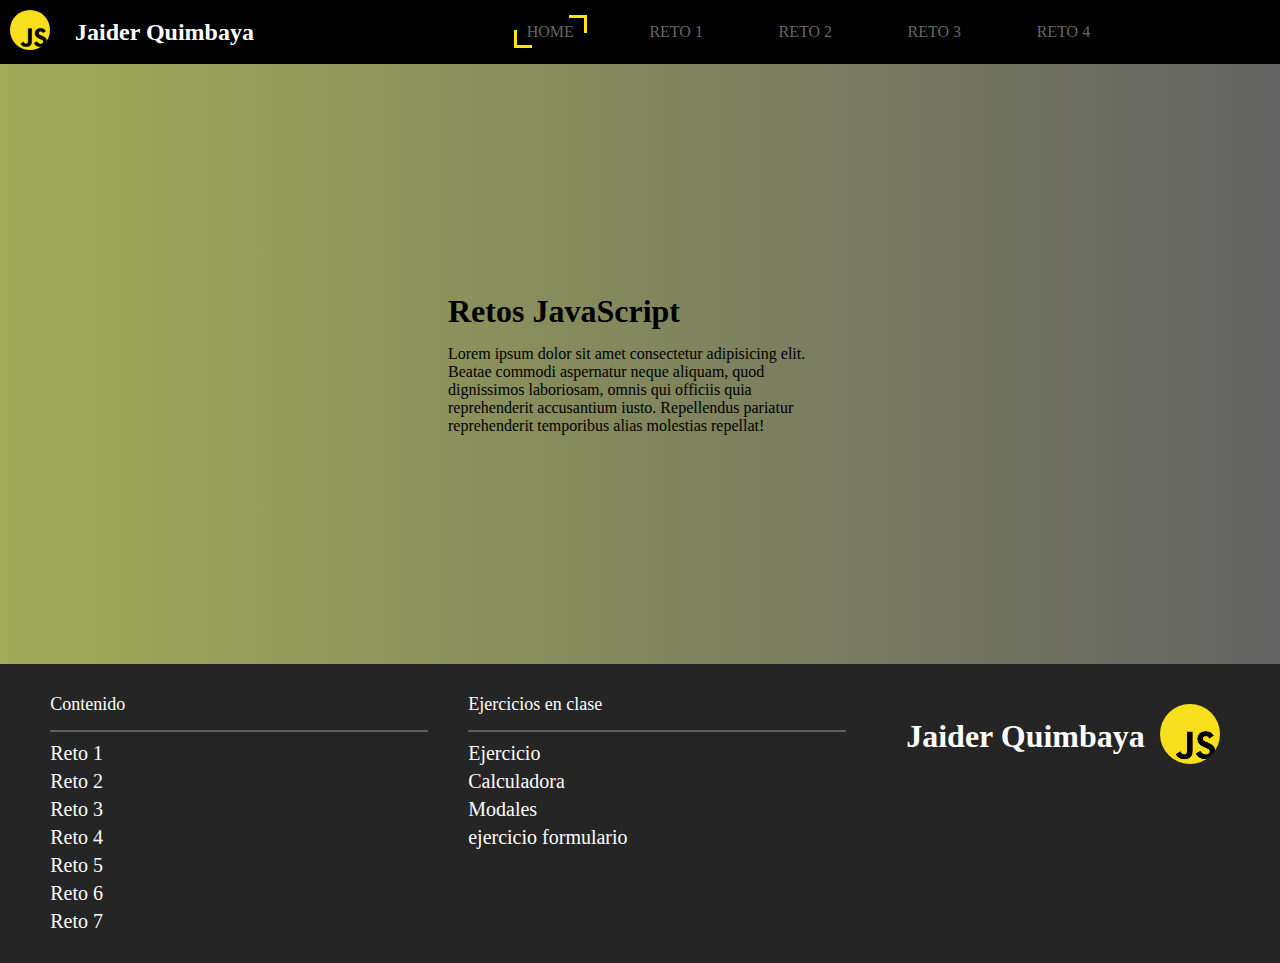
<file: index.html>
<!DOCTYPE html>
<html lang="en">
<head>
    <meta charset="UTF-8">
    <meta http-equiv="X-UA-Compatible" content="IE=edge">
    <meta name="viewport" content="width=device-width, initial-scale=1.0">
    <link rel="stylesheet" href="assets/css/style.css">
    <link rel="Icon" href="assets/img/lojoJ.png">
    <title>JavaScript</title>
</head>
<body>
    <header>
        <div class="logo-title">
            <div class="logo">
                <img src="assets/img/lojoJ.png" alt="LogoJ">
            </div>

            <div class="title">
                <h2>
                    Jaider Quimbaya
                </h2>
            </div>
        </div>

        <nav class="nav_container">
            <ul class="ul__nav">
                <li class="home ">
                    <a href="#">Home</a>
                </li>

                <li>
                    <a href="views/retos/RetoOne.html">Reto 1</a>
                </li>

                <li>
                    <a href="views/retos/RetoTwo.html">Reto 2</a>
                </li>

                <li>
                    <a href="views/retos/RetoThree.html">Reto 3</a>
                </li>
                <li>
                    <a href="views/retos/RetoFour.html">Reto 4</a>
                </li>
            </ul>
        </nav>
    </header>

    <main>
        <div class="infor">

            <div class="title">
                <h1>
                    Retos JavaScript
                </h1>
            </div>
    
            <div class="info">
                <p>
                    Lorem ipsum dolor sit amet consectetur adipisicing elit. Beatae 
                    commodi aspernatur neque aliquam, quod dignissimos laboriosam, omnis qui 
                    officiis quia reprehenderit accusantium iusto. Repellendus pariatur reprehenderit 
                    temporibus alias molestias repellat!
                </p>
            </div>

        </div>
    </main>

    <footer class="text-center well">
        <div class="text-1">
            <div class="comu">
                <p>
                    Contenido
                </p>
            </div>
            
            <div class="linea"></div>

            <ul>
                <li>
                    <a href="views/retos/RetoOne.html">Reto 1</a>
                </li>

                <li>
                    <a href="views/retos/RetoTwo.html">Reto 2</a>
                </li>

                <li>
                    <a href="views/retos/RetoThree.html">Reto 3</a>
                </li>
                <li>
                    <a href="views/retos/RetoFour.html">Reto 4</a>
                </li>
                <li>
                    <a href="views/retos/RetoFive.html">Reto 5</a>
                </li>

                <li>
                    <a href="views/retos/RetoSex.html">Reto 6</a>
                </li>

                <li>
                    <a href="views/retos/Retosiete.html">Reto 7</a>
                </li>
            </ul>
                
                
        </div>

        <div class="text-1">
            <div class="comu">
                <p>Ejercicios en clase</p>
            </div>
            
            <div class="linea"></div>

            <ul>
                <li>
                    <a href="views/Ejercicio1.html">Ejercicio</a>
                </li>

                <li>
                    <a href="views/Calculadora.html">Calculadora</a>
                </li>
                <li>
                    <a href="views/modales.html">Modales</a>
                </li>

                <li>
                    <a href="views/ejercicioForm.html">ejercicio formulario</a>
                </li>
            </ul>
                
                
        </div>
            
        <div class="text-2">
            <div class="logo-title">
                <div class="nombre">
                    <a href="">
                        <h1>Jaider Quimbaya</h1>
                    </a>
                </div>      
                <div class="imagen">
                    <a href="#">
                        <img src="assets/img/lojoJ.png" alt="imagen-empre">
                    </a>
                </div>
            </div>
        </div>
    </footer>  
</body>
</html>
</file>
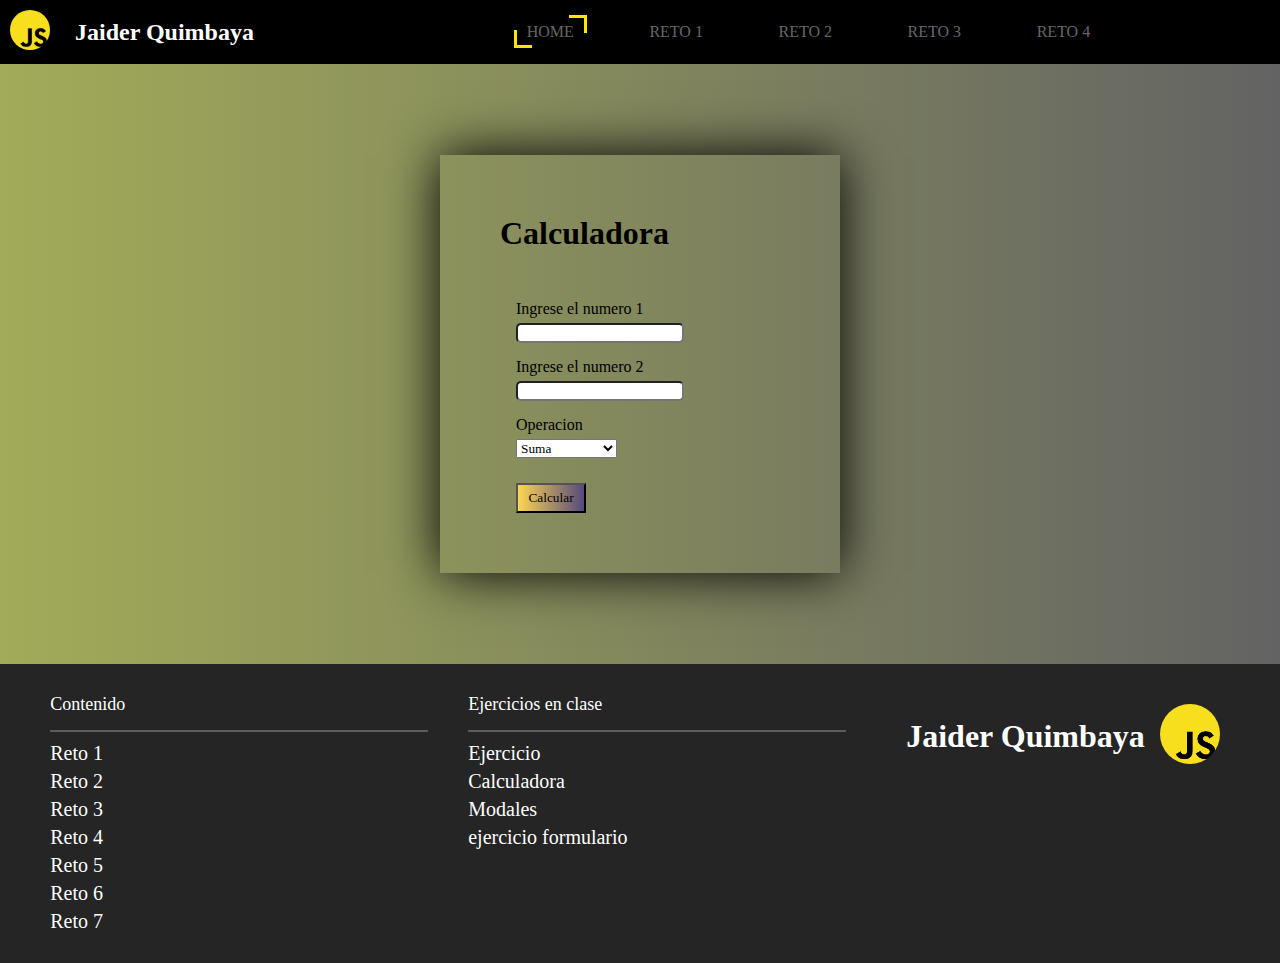
<file: views/Calculadora.html>
<!DOCTYPE html>
<html lang="en">
<head>
    <meta charset="UTF-8">
    <meta http-equiv="X-UA-Compatible" content="IE=edge">
    <meta name="viewport" content="width=device-width, initial-scale=1.0">
    <link rel="stylesheet" href="../assets/css/style.css">
    <link rel="Icon" href="../assets/img/lojoJ.png">
    <title>Calculadora</title>
</head>
<body>
    <header>
        <div class="logo-title">
            <div class="logo">
                <img src="../assets/img/lojoJ.png" alt="LogoJ">
            </div>

            <div class="title">
                <h2>
                    Jaider Quimbaya
                </h2>
            </div>
        </div>

        <nav class="nav_container">
            <ul class="ul__nav">
                <li class="home ">
                    <a href="../index.html">Home</a>
                </li>

                <li>
                    <a href="retos/RetoOne.html">Reto 1</a>
                </li>

                <li>
                    <a href="retos/RetoTwo.html">Reto 2</a>
                </li>

                <li>
                    <a href="retos/RetoThree.html">Reto 3</a>
                </li>
                <li>
                    <a href="retos/RetoFour.html">Reto 4</a>
                </li>
            </ul>
        </nav>
    </header>

    <main>
        <section id="calculadora">
            <div class="calculer">
              <div class="titulo">
                <h1>
                  Calculadora
                </h1>
              </div>
              <form>
                <div class="seleccion1">
                  <label for="num1"> Ingrese el numero 1</label>
                  <input type="text" id="num1" name="num1">
                </div>
        
                <div class="seleccion1">
                  <label for="num2">Ingrese el numero 2 </label>
                  <input type="text" id="num2" name="num2">
                </div>
        
                <div class="seleccion1">
                  <label for="op">Operacion</label>
                  <div class="opciones">
                    <select name="op" id="op">
                      <option value="1">Suma</option>
                      <option value="2">Resta</option>
                      <option value="3">Multiplicacion</option>
                      <option value="4">Division</option>
                    </select>
                  </div>
                  
                </div>

                <button id="btnCalcular" onclick="calcular(event)">Calcular</button>

              </form>

              <div class="resultado">
                
              </div>
            </div>
          </section>
    </main>

    <footer class="text-center well">
        <div class="text-1">
            <div class="comu">
                <p>
                    Contenido
                </p>
            </div>
            
            <div class="linea"></div>

            <ul>
                <li>
                    <a href="retos/RetoOne.html">Reto 1</a>
                </li>

                <li>
                    <a href="retos/RetoTwo.html">Reto 2</a>
                </li>

                <li>
                    <a href="retos/RetoThree.html">Reto 3</a>
                </li>
                <li>
                    <a href="retos/RetoFour.html">Reto 4</a>
                </li>
                <li>
                    <a href="retos/RetoFive.html">Reto 5</a>
                </li>

                <li>
                    <a href="retos/RetoSex.html">Reto 6</a>
                </li>

                <li>
                    <a href="retos/Retosiete.html">Reto 7</a>
                </li>
            </ul>
                
                
        </div>

        <div class="text-1">
            <div class="comu">
                <p>Ejercicios en clase</p>
            </div>
            
            <div class="linea"></div>

            <ul>
                <li>
                    <a href="Ejercicio1.html">Ejercicio</a>
                </li>

                <li>
                    <a href="Calculadora.html">Calculadora</a>
                </li>
                <li>
                    <a href="modales.html">Modales</a>
                </li>

                <li>
                    <a href="ejercicioForm.html">ejercicio formulario</a>
                </li>
            </ul>
                
            
        </div>
            
        <div class="text-2">
            <div class="logo-title">
                <div class="nombre">
                    <a href="">
                        <h1>Jaider Quimbaya</h1>
                    </a>
                </div>      
                <div class="imagen">
                    <a href="#">
                        <img src="../assets/img/lojoJ.png" alt="imagen-empre">
                    </a>
                </div>
            </div>
        </div>
    </footer>  

    <script type="text/JavaScript" src="../assets/js/Calculadora1.js"></script>

</body>
</html>
</file>
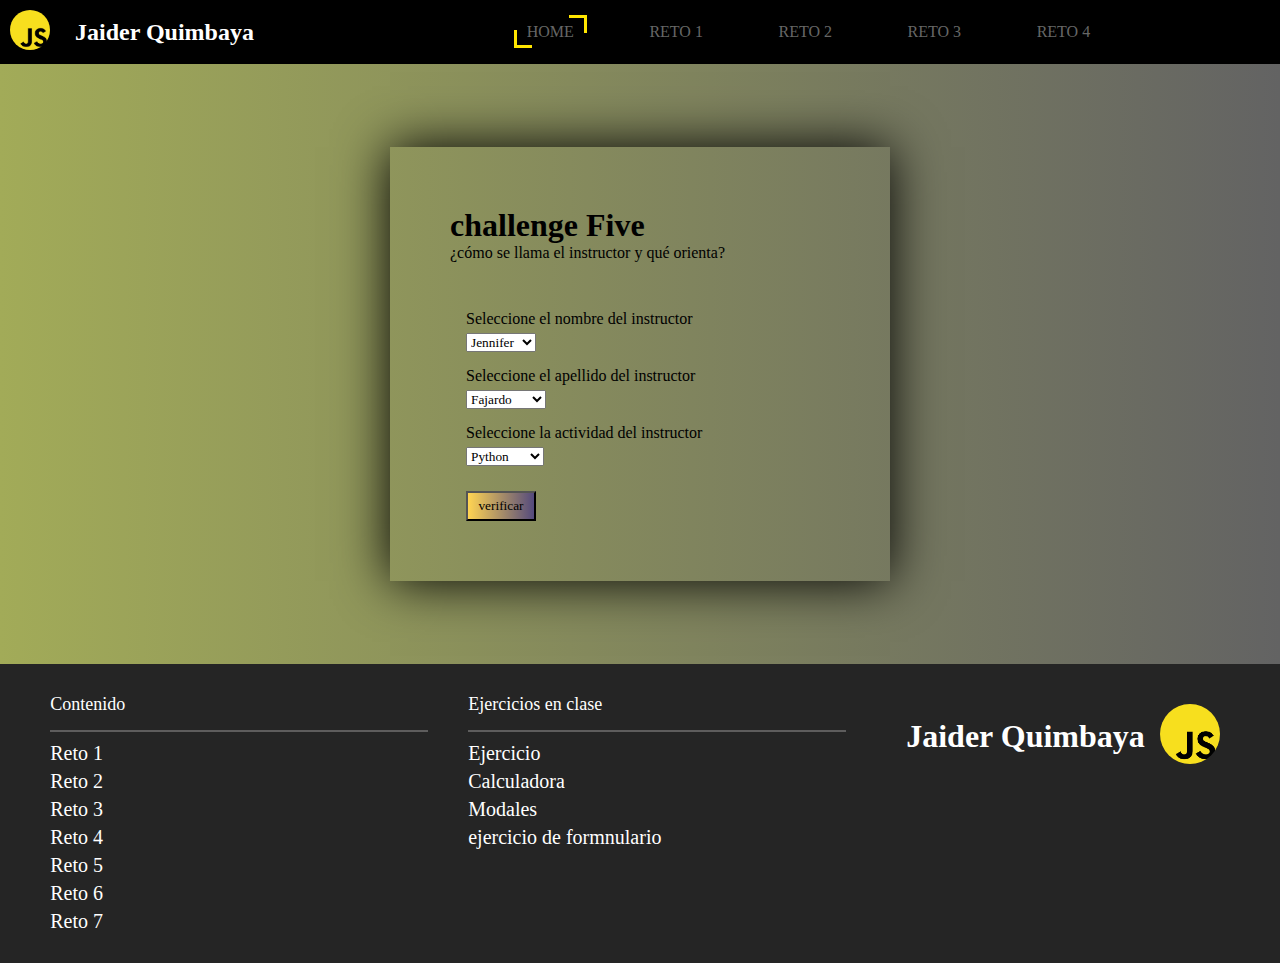
<file: views/retos/RetoFive.html>
<!DOCTYPE html>
<html lang="en">
<head>
    <meta charset="UTF-8">
    <meta http-equiv="X-UA-Compatible" content="IE=edge">
    <meta name="viewport" content="width=device-width, initial-scale=1.0">
    <link rel="stylesheet" href="../../assets/css/styleName.css">
    <link rel="Icon" href="../../assets/img/lojoJ.png">
    <title>Reto Cuatro</title>
</head>
<body>
    <header>
        <div class="logo-title">
            <div class="logo">
                <img src="../../assets/img/lojoJ.png" alt="LogoJ">
            </div>

            <div class="title">
                <h2>
                    Jaider Quimbaya
                </h2>
            </div>
        </div>

        <nav class="nav_container">
            <ul class="ul__nav">
                <li class="home ">
                    <a href="../../index.html">Home</a>
                </li>

                <li>
                    <a href="RetoOne.html">Reto 1</a>
                </li>

                <li>
                    <a href="RetoTwo.html">Reto 2</a>
                </li>

                <li>
                    <a href="RetoThree.html">Reto 3</a>
                </li>
                <li>
                    <a href="RetoFour.html">Reto 4</a>
                </li>
            </ul>
        </nav>
    </header>

    <main>
        <section id="calculadora">
            <div class="calculer">
              <div class="titulo">
                <h1>
                    challenge Five
                </h1>
              </div>
              <label for="name">¿cómo se llama el instructor y qué orienta?</label>
                <form>
                    
                    <div class="seleccion1">
                        <label for="name">Seleccione el nombre del instructor</label>
                        <div class="opciones">
                          <select name="name" id="name">
                            <option value="1">Jennifer</option>
                            <option value="2">Tatiana</option>
                            <option value="3">Jonathan</option>
                            <option value="4">Uldarico</option>
                          </select>
                        </div>
                    </div>

                    <div class="seleccion1">
                        <label for="lastname">Seleccione el apellido del instructor</label>
                        <div class="opciones">
                          <select name="lastname" id="lastname">
                            <option value="1">Fajardo</option>
                            <option value="2">Espitia</option>
                            <option value="3">Hernandez</option>
                            <option value="4">Cabrera</option>
                          </select>
                        </div>
                    </div>

                    <div class="seleccion1">
                        <label for="acti">Seleccione la actividad del instructor</label>
                        <div class="opciones">
                          <select name="acti" id="acti">
                            <option value="1">Python</option>
                            <option value="2">SQL</option>
                            <option value="3">Java</option>
                            <option value="4">JavaScript</option>
                          </select>
                        </div>
                    </div>
            
                    <button id="btnVerificar" onclick="verificar(event)">verificar</button>

                </form>

              <div class="resultado">
                <h3 id="mensaje">

                </h3>
              </div>
            </div>
        </section>
    </main>

    <footer class="text-center well">
        <div class="text-1">
            <div class="comu">
                <p>
                    Contenido
                </p>
            </div>
            
            <div class="linea"></div>

            <ul>
                <li>
                    <a href="RetoOne.html">Reto 1</a>
                </li>

                <li>
                    <a href="RetoTwo.html">Reto 2</a>
                </li>

                <li>
                    <a href="RetoThree.html">Reto 3</a>
                </li>

                <li>
                    <a href="RetoFour.html">Reto 4</a>
                </li>

                <li>
                    <a href="RetoFive.html">Reto 5</a>
                </li>

                <li>
                    <a href="RetoSex.html">Reto 6</a>
                </li>

                <li>
                    <a href="Retosiete.html">Reto 7</a>
                </li>
            </ul>
                
                
        </div>

        <div class="text-1">
            <div class="comu">
                <p>Ejercicios en clase</p>
            </div>
            
            <div class="linea"></div>

            <ul>
                <li>
                    <a href="../Ejercicio1.html">Ejercicio</a>
                </li>

                <li>
                    <a href="../Calculadora.html">Calculadora</a>
                </li>

                <li>
                    <a href="../modales.html">Modales</a>
                </li>

                <li>
                    <a href="../ejercicioForm.html">ejercicio de formnulario</a>
                </li>
            </ul>
                
                
        </div>
            
        <div class="text-2">
            <div class="logo-title">
                <div class="nombre">
                    <a href="">
                        <h1>Jaider Quimbaya</h1>
                    </a>
                </div>      
                <div class="imagen">
                    <a href="#">
                        <img src="../../assets/img/lojoJ.png" alt="imagen-empre">
                    </a>
                </div>
            </div>
        </div>
    </footer>

    <script type="Text/JavaScript" src="../../assets/js/Name.js"></script>
</body>
</html>
</file>
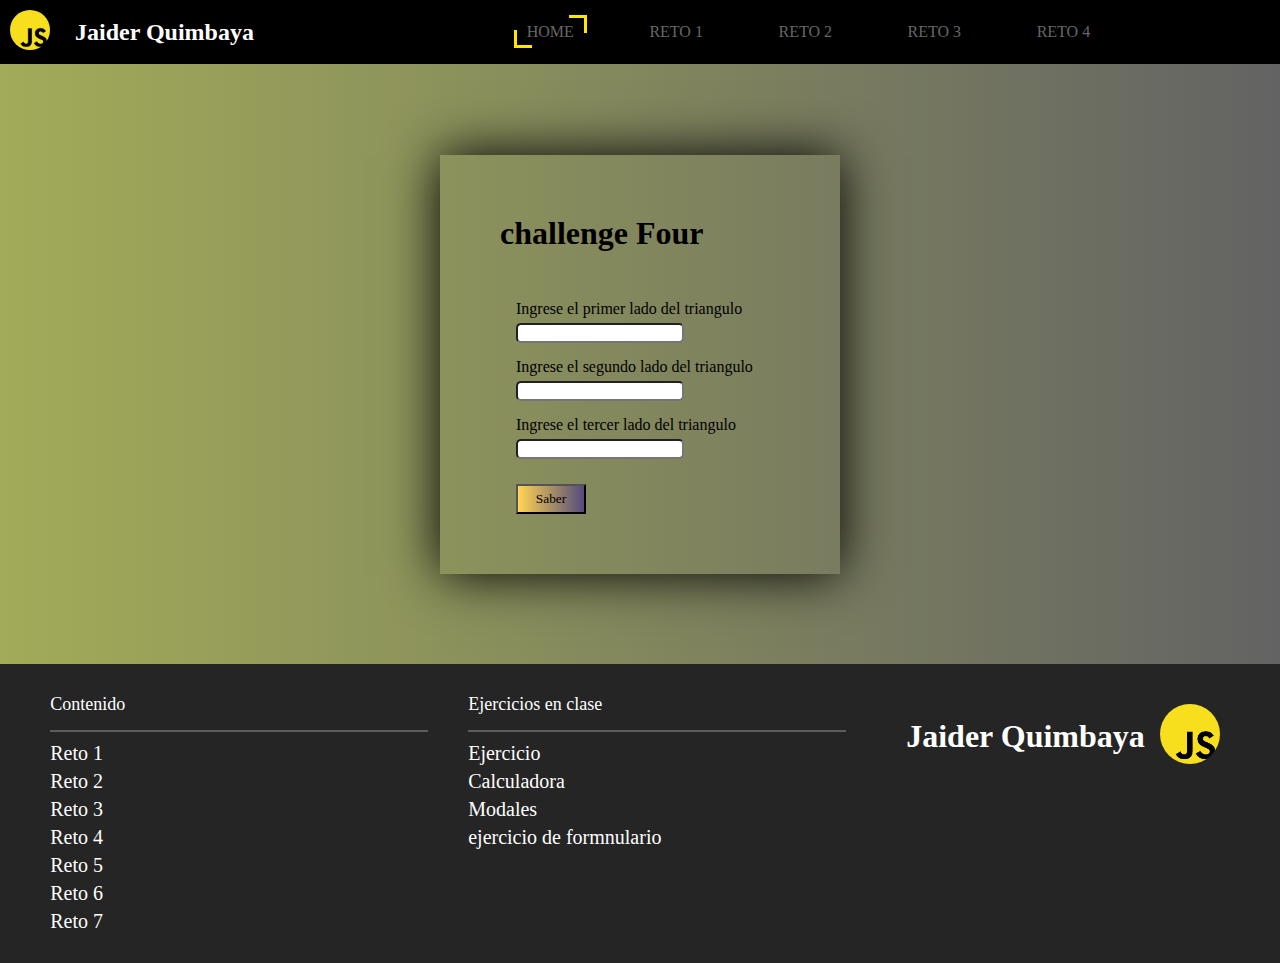
<file: views/retos/RetoFour.html>
<!DOCTYPE html>
<html lang="en">
<head>
    <meta charset="UTF-8">
    <meta http-equiv="X-UA-Compatible" content="IE=edge">
    <meta name="viewport" content="width=device-width, initial-scale=1.0">
    <link rel="stylesheet" href="../../assets/css/styleTri.css">
    <link rel="Icon" href="../../assets/img/lojoJ.png">
    <title>Reto Cuatro</title>
</head>
<body>
    <header>
        <div class="logo-title">
            <div class="logo">
                <img src="../../assets/img/lojoJ.png" alt="LogoJ">
            </div>

            <div class="title">
                <h2>
                    Jaider Quimbaya
                </h2>
            </div>
        </div>

        <nav class="nav_container">
            <ul class="ul__nav">
                <li class="home ">
                    <a href="../../index.html">Home</a>
                </li>

                <li>
                    <a href="RetoOne.html">Reto 1</a>
                </li>

                <li>
                    <a href="RetoTwo.html">Reto 2</a>
                </li>

                <li>
                    <a href="RetoThree.html">Reto 3</a>
                </li>
                <li>
                    <a href="RetoFour.html">Reto 4</a>
                </li>
            </ul>
        </nav>
    </header>

    <main>
        <section id="calculadora">
            <div class="calculer">
              <div class="titulo">
                <h1>
                    challenge Four
                </h1>
              </div>
                <form>
                    <div class="seleccion1">
                    <label for="lado1">Ingrese el primer lado del triangulo</label>
                    <input type="text" id="lado1" name="lado1">
                    </div>

                    <div class="seleccion1">
                        <label for="lado2">Ingrese el segundo lado del triangulo </label>
                        <input type="text" id="lado2" name="lado2">
                    </div>

                    <div class="seleccion1">
                        <label for=lado3">Ingrese el tercer lado del triangulo</label>
                        <input type="text" id="lado3" name="lado3">
                    </div>
            

                    <button id="btnSaber" onclick="saber(event)">Saber</button>

                </form>

              <div class="resultado">
                
              </div>
            </div>
        </section>
    </main>

    <footer class="text-center well">
        <div class="text-1">
            <div class="comu">
                <p>
                    Contenido
                </p>
            </div>
            
            <div class="linea"></div>

            <ul>
                <li>
                    <a href="RetoOne.html">Reto 1</a>
                </li>

                <li>
                    <a href="RetoTwo.html">Reto 2</a>
                </li>

                <li>
                    <a href="RetoThree.html">Reto 3</a>
                </li>

                <li>
                    <a href="RetoFour.html">Reto 4</a>
                </li>

                <li>
                    <a href="RetoFive.html">Reto 5</a>
                </li>

                <li>
                    <a href="RetoSex.html">Reto 6</a>
                </li>

                <li>
                    <a href="Retosiete.html">Reto 7</a>
                </li>
            </ul>
                
                
        </div>

        <div class="text-1">
            <div class="comu">
                <p>Ejercicios en clase</p>
            </div>
            
            <div class="linea"></div>

            <ul>
                <li>
                    <a href="../Ejercicio1.html">Ejercicio</a>
                </li>

                <li>
                    <a href="../Calculadora.html">Calculadora</a>
                </li>

                <li>
                    <a href="../modales.html">Modales</a>
                </li>

                <li>
                    <a href="../ejercicioForm.html">ejercicio de formnulario</a>
                </li>
            </ul>
                
                
        </div>
            
        <div class="text-2">
            <div class="logo-title">
                <div class="nombre">
                    <a href="">
                        <h1>Jaider Quimbaya</h1>
                    </a>
                </div>      
                <div class="imagen">
                    <a href="#">
                        <img src="../../assets/img/lojoJ.png" alt="imagen-empre">
                    </a>
                </div>
            </div>
        </div>
    </footer>

    <script type="Text/JavaScript" src="../../assets/js/Triangulo.js"></script>
</body>
</html>
</file>
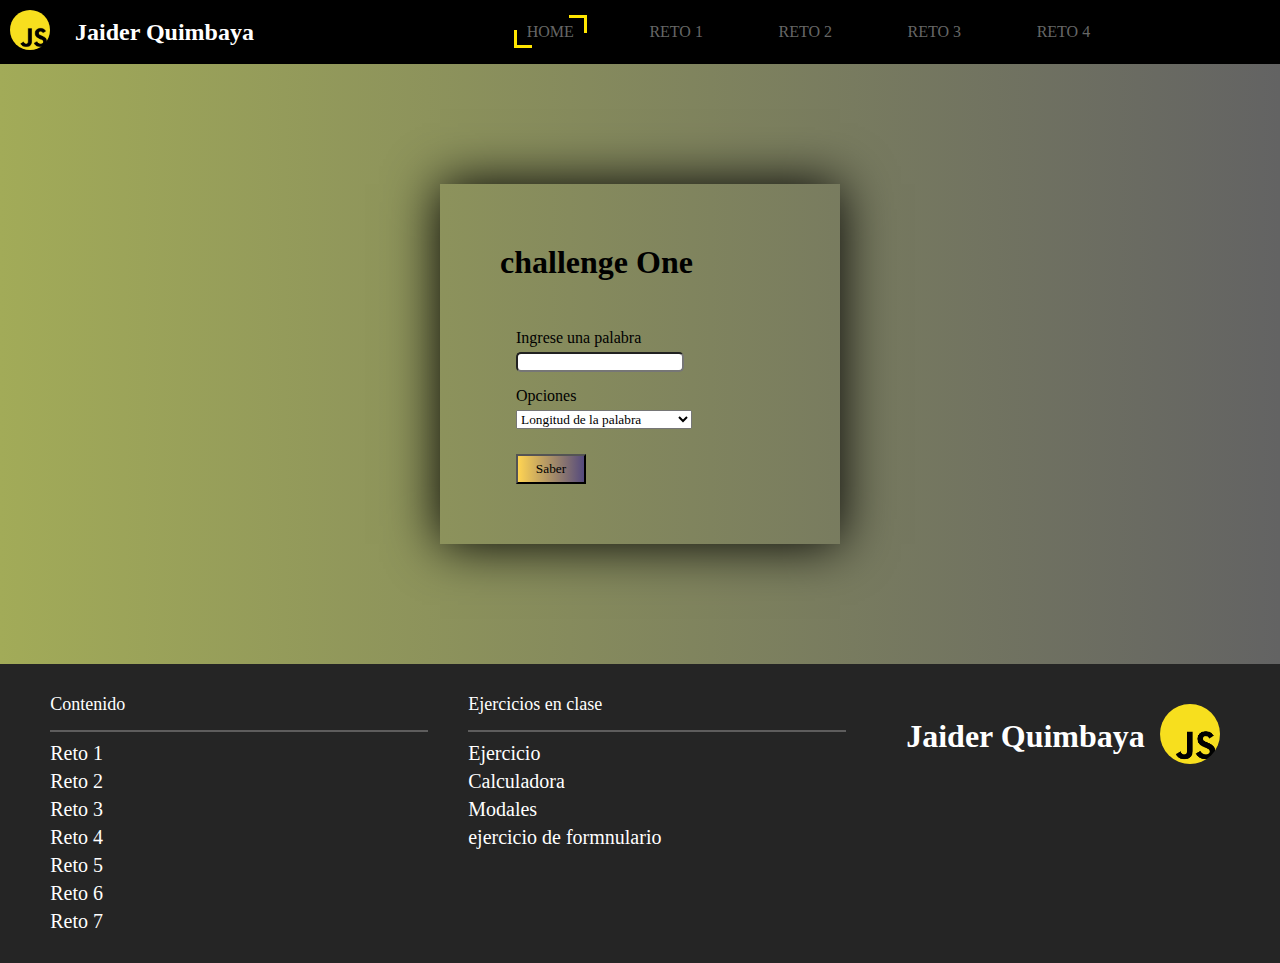
<file: views/retos/RetoOne.html>
<!DOCTYPE html>
<html lang="en">
<head>
    <meta charset="UTF-8">
    <meta http-equiv="X-UA-Compatible" content="IE=edge">
    <meta name="viewport" content="width=device-width, initial-scale=1.0">
    <link rel="stylesheet" href="../../assets/css/style.css">
    <link rel="Icon" href="../../assets/img/lojoJ.png">
    <title>Reto One</title>
</head>
<body>
    <header>
        <div class="logo-title">
            <div class="logo">
                <img src="../../assets/img/lojoJ.png" alt="LogoJ">
            </div>

            <div class="title">
                <h2>
                    Jaider Quimbaya
                </h2>
            </div>
        </div>

        <nav class="nav_container">
            <ul class="ul__nav">
                <li class="home ">
                    <a href="../../index.html">Home</a>
                </li>

                <li>
                    <a href="RetoOne.html">Reto 1</a>
                </li>

                <li>
                    <a href="RetoTwo.html">Reto 2</a>
                </li>

                <li>
                    <a href="RetoThree.html">Reto 3</a>
                </li>
                <li>
                    <a href="RetoFour.html">Reto 4</a>
                </li>
            </ul>
        </nav>
    </header>

    <main>
        <section id="calculadora">
            <div class="calculer">
              <div class="titulo">
                <h1>
                    challenge  One 
                </h1>
              </div>
              
              <form>
                <div class="seleccion1">
                  <label for="num1">Ingrese una palabra</label>
                  <input type="text" id="pala1" name="pala1">
                </div>
        
                <div class="seleccion1">
                  <label for="op">Opciones</label>
                  <div class="opciones">
                    <select name="op" id="op">
                      <option value="1">Longitud de la palabra</option>
                      <option value="2">Convertir en Mayuscula</option>
                      <option value="3">Convertir en Minuscula</option>
                      <option value="4">Primer caracter de la palabra</option>
                    </select>
                  </div>
                </div>

                <button id="btnSaber" onclick="saber(event)">Saber</button>

              </form>

              <div class="resultado">
                
              </div>
            </div>
          </section>
    </main>

    <footer class="text-center well">
        <div class="text-1">
            <div class="comu">
                <p>
                    Contenido
                </p>
            </div>
            
            <div class="linea"></div>

            <ul>
                <li>
                    <a href="RetoOne.html">Reto 1</a>
                </li>

                <li>
                    <a href="RetoTwo.html">Reto 2</a>
                </li>

                <li>
                    <a href="RetoThree.html">Reto 3</a>
                </li>
                <li>
                    <a href="RetoFour.html">Reto 4</a>
                </li>
                <li>
                    <a href="RetoFive.html">Reto 5</a>
                </li>
                <li>
                    <a href="RetoSex.html">Reto 6</a>
                </li>

                <li>
                    <a href="Retosiete.html">Reto 7</a>
                </li>
            </ul>
                
                
        </div>

        <div class="text-1">
            <div class="comu">
                <p>Ejercicios en clase</p>
            </div>
            
            <div class="linea"></div>

            <ul>
                <li>
                    <a href="../Ejercicio1.html">Ejercicio</a>
                </li>

                <li>
                    <a href="../Calculadora.html">Calculadora</a>
                </li>
                <li>
                    <a href="../modales.html">Modales</a>
                </li>

                <li>
                    <a href="../ejercicioForm.html">ejercicio de formnulario</a>
                </li>
            </ul>
                
                
        </div>
            
        <div class="text-2">
            <div class="logo-title">
                <div class="nombre">
                    <a href="">
                        <h1>Jaider Quimbaya</h1>
                    </a>
                </div>      
                <div class="imagen">
                    <a href="#">
                        <img src="../../assets/img/lojoJ.png" alt="imagen-empre">
                    </a>
                </div>
            </div>
        </div>
    </footer> 

    <script type="text/JavaScript" src="../../assets/js/Palabras.js"></script>

</body>
</html>
</file>
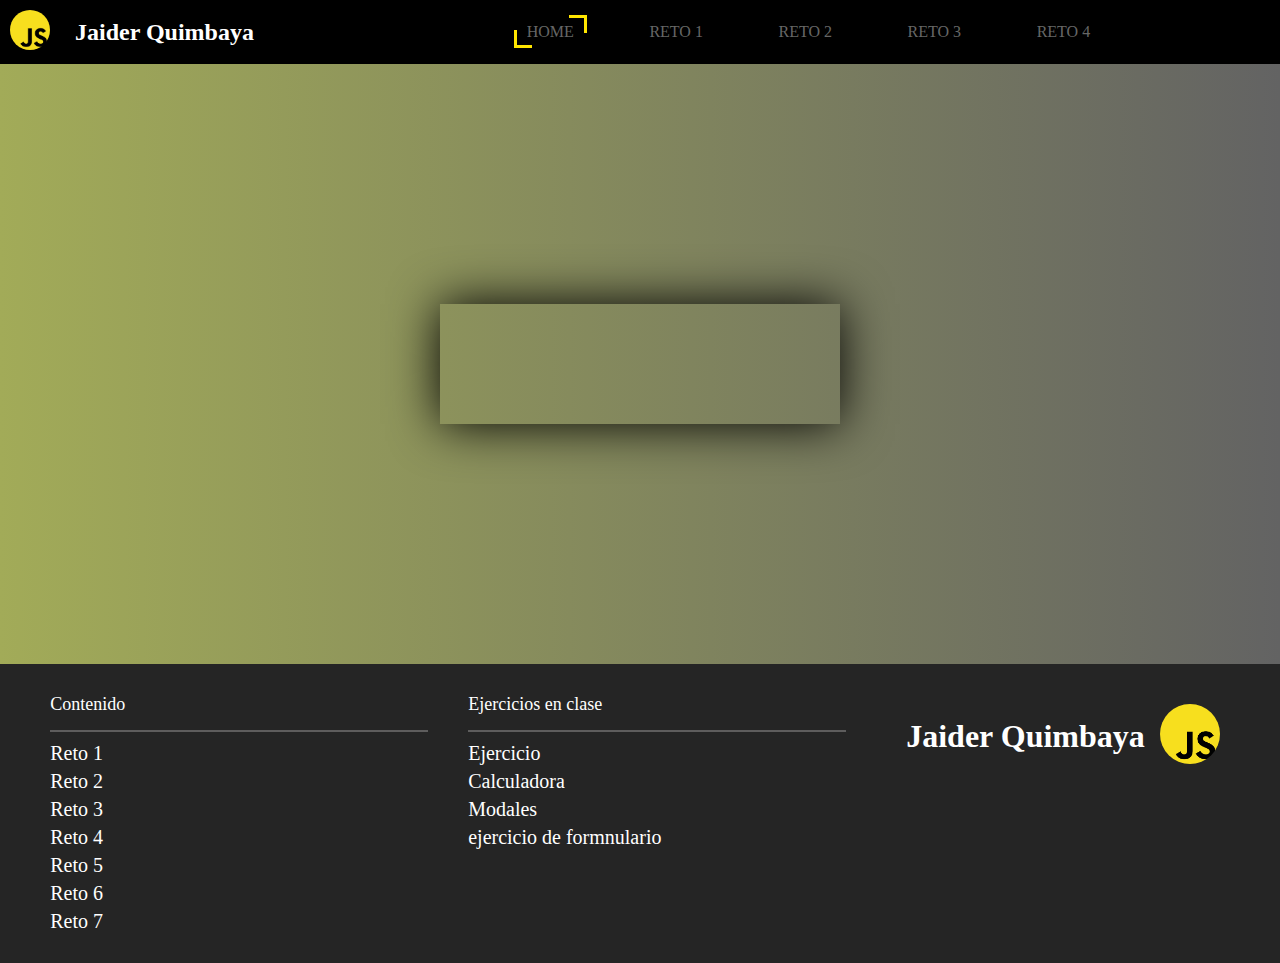
<file: views/retos/Retosiete.html>
<!DOCTYPE html>
<html lang="en">
<head>
    <meta charset="UTF-8">
    <meta http-equiv="X-UA-Compatible" content="IE=edge">
    <meta name="viewport" content="width=device-width, initial-scale=1.0">
    <link rel="stylesheet" href="../../assets/css/style.css">
    <link rel="Icon" href="../../assets/img/lojoJ.png">
    <title>Reto siete</title>
</head>
<body>
    <header>
        <div class="logo-title">
            <div class="logo">
                <img src="../../assets/img/lojoJ.png" alt="LogoJ">
            </div>

            <div class="title">
                <h2>
                    Jaider Quimbaya
                </h2>
            </div>
        </div>

        <nav class="nav_container">
            <ul class="ul__nav">
                <li class="home ">
                    <a href="../../index.html">Home</a>
                </li>

                <li>
                    <a href="RetoOne.html">Reto 1</a>
                </li>

                <li>
                    <a href="RetoTwo.html">Reto 2</a>
                </li>

                <li>
                    <a href="RetoThree.html">Reto 3</a>
                </li>
                <li>
                    <a href="RetoFour.html">Reto 4</a>
                </li>
            </ul>
        </nav>
    </header>

    <main>
        <section id="calculadora">
            <div class="calculer">
              
            </div>
          </section>
    </main>

    <footer class="text-center well">
        <div class="text-1">
            <div class="comu">
                <p>
                    Contenido
                </p>
            </div>
            
            <div class="linea"></div>

            <ul>
                <li>
                    <a href="RetoOne.html">Reto 1</a>
                </li>

                <li>
                    <a href="RetoTwo.html">Reto 2</a>
                </li>

                <li>
                    <a href="RetoThree.html">Reto 3</a>
                </li>
                <li>
                    <a href="RetoFour.html">Reto 4</a>
                </li>

                <li>
                    <a href="RetoFive.html">Reto 5</a>
                </li>

                <li>
                    <a href="RetoSex.html">Reto 6</a>
                </li>

                <li>
                    <a href="Retosiete.html">Reto 7</a>
                </li>
            </ul>
                
                
        </div>

        <div class="text-1">
            <div class="comu">
                <p>Ejercicios en clase</p>
            </div>
            
            <div class="linea"></div>

            <ul>
                <li>
                    <a href="../Ejercicio1.html">Ejercicio</a>
                </li>

                <li>
                    <a href="../Calculadora.html">Calculadora</a>
                </li>
                <li>
                    <a href="../modales.html">Modales</a>
                </li>
                
                <li>
                    <a href="../ejercicioForm.html">ejercicio de formnulario</a>
                </li>
            </ul>
            
        </div>
            
        <div class="text-2">
            <div class="logo-title">
                <div class="nombre">
                    <a href="">
                        <h1>Jaider Quimbaya</h1>
                    </a>
                </div>      
                <div class="imagen">
                    <a href="#">
                        <img src="../../assets/img/lojoJ.png" alt="imagen-empre">
                    </a>
                </div>
            </div>
        </div>
    </footer>

    <script type="text/JavaScript" src="../../assets/js/Temperatura.js"></script>

</body>
</html>
</file>
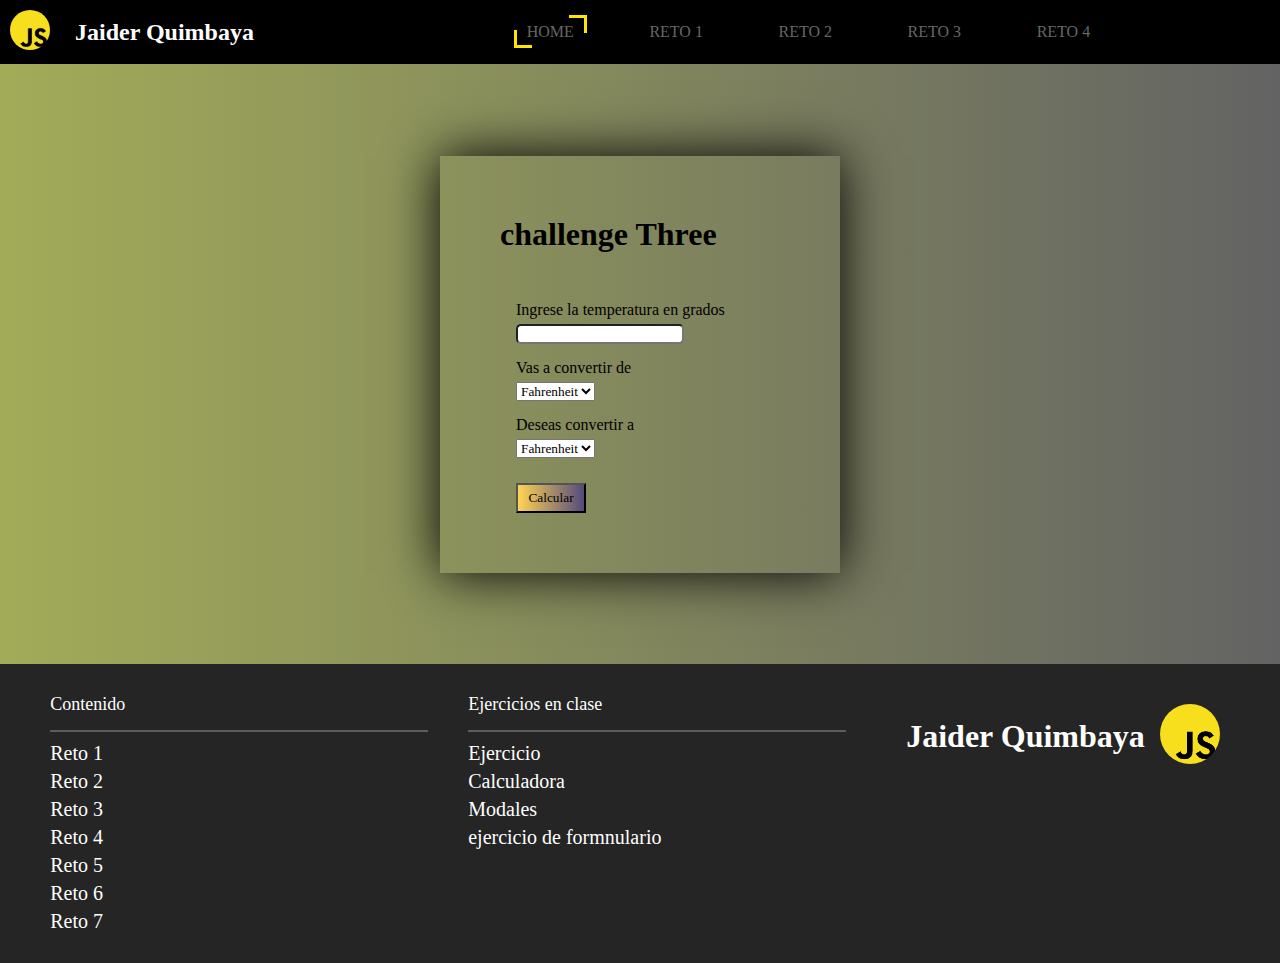
<file: views/retos/RetoThree.html>
<!DOCTYPE html>
<html lang="en">
<head>
    <meta charset="UTF-8">
    <meta http-equiv="X-UA-Compatible" content="IE=edge">
    <meta name="viewport" content="width=device-width, initial-scale=1.0">
    <link rel="stylesheet" href="../../assets/css/style.css">
    <link rel="Icon" href="../../assets/img/lojoJ.png">
    <title>Reto Tres</title>
</head>
<body>
    <header>
        <div class="logo-title">
            <div class="logo">
                <img src="../../assets/img/lojoJ.png" alt="LogoJ">
            </div>

            <div class="title">
                <h2>
                    Jaider Quimbaya
                </h2>
            </div>
        </div>

        <nav class="nav_container">
            <ul class="ul__nav">
                <li class="home ">
                    <a href="../../index.html">Home</a>
                </li>

                <li>
                    <a href="RetoOne.html">Reto 1</a>
                </li>

                <li>
                    <a href="RetoTwo.html">Reto 2</a>
                </li>

                <li>
                    <a href="RetoThree.html">Reto 3</a>
                </li>
                <li>
                    <a href="RetoFour.html">Reto 4</a>
                </li>
            </ul>
        </nav>
    </header>

    <main>
        <section id="calculadora">
            <div class="calculer">
              <div class="titulo">
                <h1>
                    challenge  Three
                </h1>
              </div>
              <form>
                <div class="seleccion1">
                  <label for="num1">Ingrese la temperatura en grados</label>
                  <input type="text" id="temp" name="temp">
                </div>
        
                <div class="seleccion1">
                  <label for="op">Vas a convertir de</label>
                  <div class="opciones">
                    <select name="op" id="op">
                      <option value="1">Fahrenheit</option>
                      <option value="2">Celsius</option>
                      <option value="3">Kelvin</option>
                    </select>
                  </div>
                </div>

                <div class="seleccion1">
                    <label for="op">Deseas convertir a</label>
                    <div class="opciones">
                      <select name="op2" id="op2">
                        <option value="1">Fahrenheit</option>
                        <option value="2">Celsius</option>
                        <option value="3">Kelvin</option>
                      </select>
                    </div>
                  </div>

                <button id="btnCalcular" onclick="calcular(event)">Calcular</button>

              </form>

              <div class="resultado">
                
              </div>
            </div>
          </section>
    </main>

    <footer class="text-center well">
        <div class="text-1">
            <div class="comu">
                <p>
                    Contenido
                </p>
            </div>
            
            <div class="linea"></div>

            <ul>
                <li>
                    <a href="RetoOne.html">Reto 1</a>
                </li>

                <li>
                    <a href="RetoTwo.html">Reto 2</a>
                </li>

                <li>
                    <a href="RetoThree.html">Reto 3</a>
                </li>
                <li>
                    <a href="RetoFour.html">Reto 4</a>
                </li>

                <li>
                    <a href="RetoFive.html">Reto 5</a>
                </li>

                <li>
                    <a href="RetoSex.html">Reto 6</a>
                </li>

                <li>
                    <a href="Retosiete.html">Reto 7</a>
                </li>
            </ul>
                
                
        </div>

        <div class="text-1">
            <div class="comu">
                <p>Ejercicios en clase</p>
            </div>
            
            <div class="linea"></div>

            <ul>
                <li>
                    <a href="../Ejercicio1.html">Ejercicio</a>
                </li>

                <li>
                    <a href="../Calculadora.html">Calculadora</a>
                </li>
                <li>
                    <a href="../modales.html">Modales</a>
                </li>

                <li>
                    <a href="../ejercicioForm.html">ejercicio de formnulario</a>
                </li>
                
            </ul>
            
        </div>
            
        <div class="text-2">
            <div class="logo-title">
                <div class="nombre">
                    <a href="">
                        <h1>Jaider Quimbaya</h1>
                    </a>
                </div>      
                <div class="imagen">
                    <a href="#">
                        <img src="../../assets/img/lojoJ.png" alt="imagen-empre">
                    </a>
                </div>
            </div>
        </div>
    </footer>

    <script type="text/JavaScript" src="../../assets/js/Temperatura.js"></script>

</body>
</html>
</file>
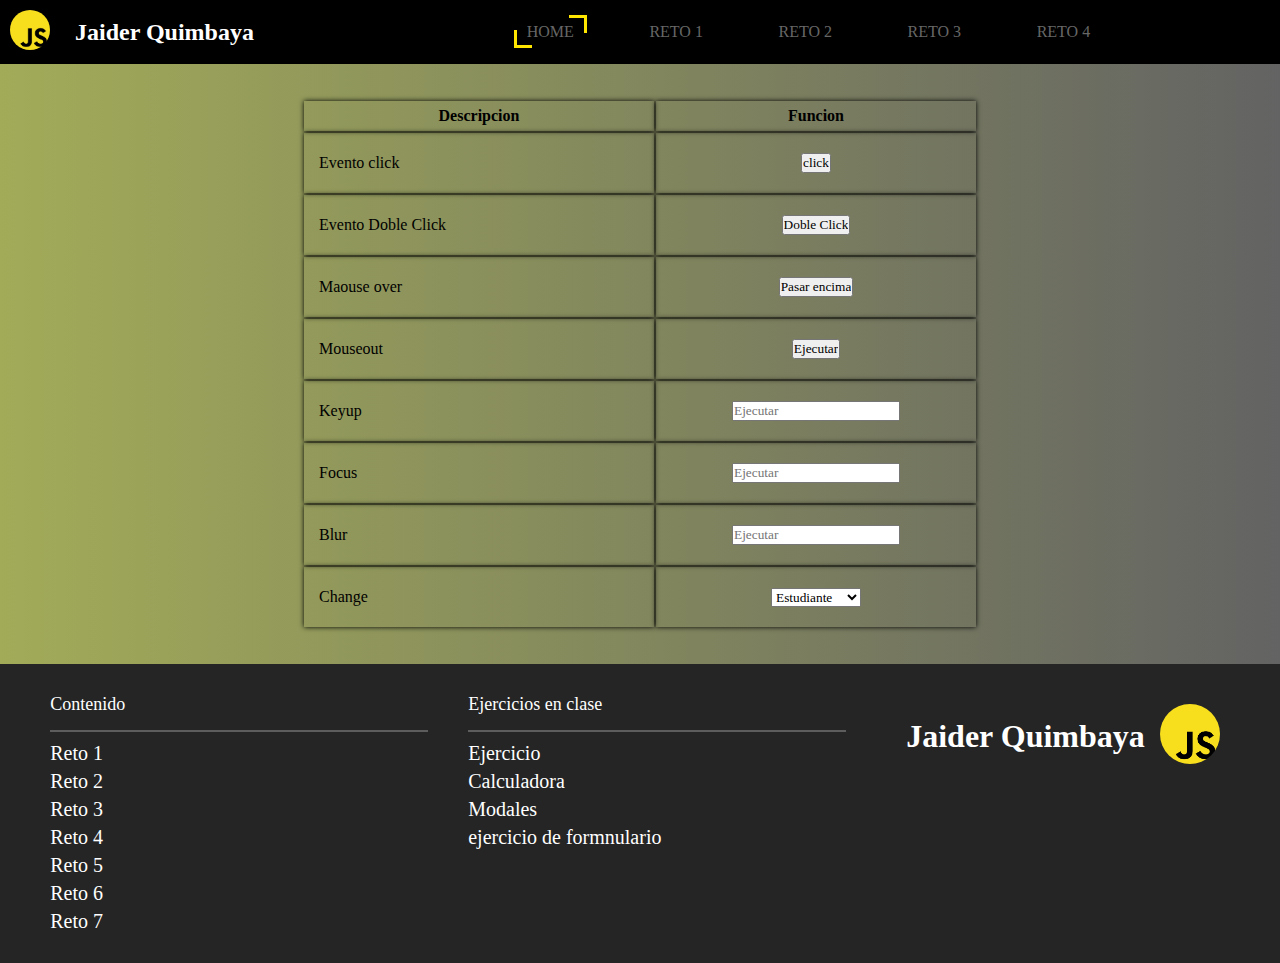
<file: views/retos/RetoTwo.html>
<!DOCTYPE html>
<html lang="en">
<head>
    <meta charset="UTF-8">
    <meta http-equiv="X-UA-Compatible" content="IE=edge">
    <meta name="viewport" content="width=device-width, initial-scale=1.0">
    <link rel="Icon" href="../../assets/img/lojoJ.png">
    <link rel="stylesheet" href="../../assets/css/style.css">
    <title>Reto Two</title>
</head>
<body>
    <header>
        <div class="logo-title">
            <div class="logo">
                <img src="../../assets/img/lojoJ.png" alt="LogoJ">
            </div>

            <div class="title">
                <h2>
                    Jaider Quimbaya
                </h2>
            </div>
        </div>

        <nav class="nav_container">
            <ul class="ul__nav">
                <li class="home ">
                    <a href="../../index.html">Home</a>
                </li>

                <li>
                    <a href="RetoOne.html">Reto 1</a>
                </li>

                <li>
                    <a href="RetoTwo.html">Reto 2</a>
                </li>

                <li>
                    <a href="RetoThree.html">Reto 3</a>
                </li>
                <li>
                    <a href="RetoFour.html">Reto 4</a>
                </li>
            </ul>
        </nav>
    </header>

    <main>

        <table>
            <tr>
                <th>
                    Descripcion 
                </th>
                
                <th>
                    Funcion
                </th>
            </tr>

            <tr>
                <td>
                    
                    Evento click
                </td>

                <th>
                    <input type="button" id="btnEnvio" value="click">
                </th>
            </tr>

            <tr>
                <td>
                    Evento Doble Click
                </td>

                <th>
                    <input type="button" id="btnDoble" value="Doble Click">
                </th>
            </tr>

            <tr>
                <td>
                    Maouse over
                </td>

                <th>
                    <input type="button" id="btnMause" value="Pasar encima">
                </th>
            </tr>

            <tr>
                <td>
                    Mouseout
                </td>

                <th>
                    <input type="button" id="btnMouse" value="Ejecutar">
                </th>
            </tr>
            <tr>
                <td>
                    Keyup
                </td>

                <th>
                    <input type="text" id="caja" placeholder="Ejecutar">
                </th>
            </tr>
            <tr>
                <td>
                    Focus
                </td>

                <th>
                    <input type="text" id="cajaOne" placeholder="Ejecutar">
                </th>
            </tr>
            
            <tr>
                <td>
                    Blur
                </td>

                <th>
                    <input type="text" id="cajaTwo" placeholder="Ejecutar">
                </th>
            </tr>

            <tr>
                <td>
                    Change
                </td>

                <th>
                    <select name="" id="op">
                        <option value="opcion1">Estudiante</option>
                        <option value="opcion2">Profesor</option>
                        <option value="opcion3">Coordinador</option>
                    </select>
                </th>
            </tr>

            
        </table>

        <h3 id="mensaje">

        </h3>
  
    </main>

    <footer class="text-center well">
        <div class="text-1">
            <div class="comu">
                <p>
                    Contenido
                </p>
            </div>
            
            <div class="linea"></div>

            <ul>
                <li>
                    <a href="RetoOne.html">Reto 1</a>
                </li>

                <li>
                    <a href="RetoTwo.html">Reto 2</a>
                </li>

                <li>
                    <a href="RetoThree.html">Reto 3</a>
                </li>
                <li>
                    <a href="RetoFour.html">Reto 4</a>
                </li>
                <li>
                    <a href="RetoFive.html">Reto 5</a>
                </li>

                <li>
                    <a href="RetoSex.html">Reto 6</a>
                </li>

                <li>
                    <a href="Retosiete.html">Reto 7</a>
                </li>
            </ul>
                
                
        </div>

        <div class="text-1">
            <div class="comu">
                <p>Ejercicios en clase</p>
            </div>
            
            <div class="linea"></div>

            <ul>
                <li>
                    <a href="../Ejercicio1.html">Ejercicio</a>
                </li>

                <li>
                    <a href="../Calculadora.html">Calculadora</a>
                </li>
                <li>
                    <a href="../modales.html">Modales</a>
                </li>

                <li>
                    <a href="../ejercicioForm.html">ejercicio de formnulario</a>
                </li>
            </ul>
                
                
        </div>
            
        <div class="text-2">
            <div class="logo-title">
                <div class="nombre">
                    <a href="">
                        <h1>Jaider Quimbaya</h1>
                    </a>
                </div>      
                <div class="imagen">
                    <a href="#">
                        <img src="../../assets/img/lojoJ.png" alt="imagen-empre">
                    </a>
                </div>
            </div>
        </div>
    </footer>
    <script type="text/JavaScript" src="../../assets/js/Eventos.js"></script>

</body>
</html>
</file>
<file: assets/css/style.css>
*{
    margin: 0;
    padding: 0;
    font-family: cursive;
}

header{
    background: black;
    display: flex;
}
.logo-title{
    display: flex;
    align-items: center;
    padding: 10px;
    color: #ffffff;
}

.logo-title .logo img{
    width: 40px;
    border-radius: 25px;
    margin-right: 25px;
}

.nav_container{
    display: flex;
    align-items: center;
    margin-left: 250px;
}

.ul__nav{
    display: flex;    
    gap: 50px;
    text-transform: uppercase;
    list-style: none;
}


.ul__nav a{
    position: relative;
    color: rgba(205, 207, 205, 0.5);
    padding: 0.5em 0.8rem;
    text-decoration: none;
}

.ul__nav a::before,
.ul__nav a::after{
    position: absolute;
    height: 15px;
    width: 15px;
    content: '';
    opacity: 0; 
}

.ul__nav a::before{
    right: 0;
    top: 0;
    border-right: 3px solid #ffe600;
    border-top: 3px solid #ffe600;
}

.ul__nav a::after{
    left: 0;
    bottom: 0;
    border-left: 3px solid #ffe600 ;
    border-bottom: 3px solid #ffe600;
    
}

.ul__nav a:hover, a .ul__nav .home a{
    color: #ffff;
}

.ul__nav a:hover:before,
.ul__nav .home a:before,
.ul__nav a:hover:after,
.ul__nav .home a:after{
    opacity: 1;
}

main{
    background: #636363;  /* fallback for old browsers */
    background: -webkit-linear-gradient(to right, #a2ab58, #636363);  /* Chrome 10-25, Safari 5.1-6 */
    background: linear-gradient(to right, #a2ab58, #636363); /* W3C, IE 10+/ Edge, Firefox 16+, Chrome 26+, Opera 12+, Safari 7+ */
    height: 600px;
    display: flex;
    justify-content: center;
    align-items: center;
}

.infor{
    width: 30%;
}

.infor .info{
    margin-top: 15px;
}

footer{
    height: auto;
    padding: 10px;
    clear: both;
    background: rgb(37, 37, 37);
    color: #fff;
    display: flex;
    justify-content: center;
}

.text-1{
    width: 30%;
    margin: 20px;
    height: auto;
}

.text-1 .comu{
    font-size: 18px;
}
.text-1 .bog{
    margin-top: 10px;
}

.text-1 .linea {
    height: 2px;
    width: auto;
    background: rgb(94, 93, 93);
    margin-top: 15px;

}
.text-1 ul {
    margin-top: 10px;
    list-style: none;
}

.text-1 ul li{
    margin-top: 5px;
}

.text-1 ul li a{
    font-size: 20px;
    text-decoration: none;
    color: #fff;
}

.text-1 ul li a:hover{
    color: #a3a3a3;
}
.text-2 {
    margin: 20px;
}
.text-2 .imagen a img {
    width: 60px;
    border-radius: 100px;
    margin-left: 15px;
}

.text-2 .logo-title {
    display: flex;
    margin-left: 10px;
    color: #fff;
}

.text-2 .logo-title .nombre a {
    color: #fff;
    text-decoration: none;
}

/* calculadora */

#calculadora{
    box-shadow: 0 0 50px black;
    width: 400px;
}

.calculer{
    margin: 30px;
    padding: 30px;
}

.calculer form{
    margin-top: 3pc;
    width: 17pc;
    margin-left: 1pc;
}

.calculer form .seleccion1{
    margin-top: 15px;
}

.calculer form .seleccion1 input{
    margin-top: 5px ;
    border-radius: 5px;
}

.calculer form .seleccion1 .opciones{
    margin-top: 5px;
}

.calculer form button{
    margin-top: 25px;
    width: 70px;
    height: 30px;
    background: #544a7d;  /* fallback for old browsers */
    background: -webkit-linear-gradient(to right, #ffd452, #544a7d);  /* Chrome 10-25, Safari 5.1-6 */
    background: linear-gradient(to right, #ffd452, #544a7d); /* W3C, IE 10+/ Edge, Firefox 16+, Chrome 26+, Opera 12+, Safari 7+ */
}

/* retotwo */

main table tr th {
    box-shadow: 0 0 5px black;
    height: 30px;
    width: 20pc;
}

main table tr td {
    box-shadow: 0 0 5px black;
    height: 30px;
    width: 20pc;
    padding: 15px;
}

main h1{
    color: black;
}
</file>
<file: assets/css/styleName.css>
*{
    margin: 0;
    padding: 0;
    font-family: cursive;
}

header{
    background: black;
    display: flex;
}
.logo-title{
    display: flex;
    align-items: center;
    padding: 10px;
    color: #ffffff;
}

.logo-title .logo img{
    width: 40px;
    border-radius: 25px;
    margin-right: 25px;
}

.nav_container{
    display: flex;
    align-items: center;
    margin-left: 250px;
}

.ul__nav{
    display: flex;    
    gap: 50px;
    text-transform: uppercase;
    list-style: none;
}


.ul__nav a{
    position: relative;
    color: rgba(205, 207, 205, 0.5);
    padding: 0.5em 0.8rem;
    text-decoration: none;
}

.ul__nav a::before,
.ul__nav a::after{
    position: absolute;
    height: 15px;
    width: 15px;
    content: '';
    opacity: 0; 
}

.ul__nav a::before{
    right: 0;
    top: 0;
    border-right: 3px solid #ffe600;
    border-top: 3px solid #ffe600;
}

.ul__nav a::after{
    left: 0;
    bottom: 0;
    border-left: 3px solid #ffe600 ;
    border-bottom: 3px solid #ffe600;
    
}

.ul__nav a:hover, a .ul__nav .home a{
    color: #ffff;
}

.ul__nav a:hover:before,
.ul__nav .home a:before,
.ul__nav a:hover:after,
.ul__nav .home a:after{
    opacity: 1;
}

main{
    background: #636363;  /* fallback for old browsers */
    background: -webkit-linear-gradient(to right, #a2ab58, #636363);  /* Chrome 10-25, Safari 5.1-6 */
    background: linear-gradient(to right, #a2ab58, #636363); /* W3C, IE 10+/ Edge, Firefox 16+, Chrome 26+, Opera 12+, Safari 7+ */
    height: 600px;
    display: flex;
    justify-content: center;
    align-items: center;
}

.infor{
    width: 30%;
}

.infor .info{
    margin-top: 15px;
}

footer{
    height: auto;
    padding: 10px;
    clear: both;
    background: rgb(37, 37, 37);
    color: #fff;
    display: flex;
    justify-content: center;
}

.text-1{
    width: 30%;
    margin: 20px;
    height: auto;
}

.text-1 .comu{
    font-size: 18px;
}
.text-1 .bog{
    margin-top: 10px;
}

.text-1 .linea {
    height: 2px;
    width: auto;
    background: rgb(94, 93, 93);
    margin-top: 15px;

}
.text-1 ul {
    margin-top: 10px;
    list-style: none;
}

.text-1 ul li{
    margin-top: 5px;
}

.text-1 ul li a{
    font-size: 20px;
    text-decoration: none;
    color: #fff;
}

.text-1 ul li a:hover{
    color: #a3a3a3;
}
.text-2 {
    margin: 20px;
}
.text-2 .imagen a img {
    width: 60px;
    border-radius: 100px;
    margin-left: 15px;
}

.text-2 .logo-title {
    display: flex;
    margin-left: 10px;
    color: #fff;
}

.text-2 .logo-title .nombre a {
    color: #fff;
    text-decoration: none;
}

/* calculadora */

#calculadora{
    box-shadow: 0 0 50px black;
    width: 500px;
}

.calculer{
    margin: 30px;
    padding: 30px;
}

.calculer form{
    margin-top: 3pc;
    width: 20pc;
    margin-left: 1pc;
}

.calculer form .seleccion1{
    margin-top: 15px;
}

.calculer form .seleccion1 input{
    margin-top: 5px ;
    border-radius: 5px;
}

.calculer form .seleccion1 .opciones{
    margin-top: 5px;
}

.calculer form button{
    margin-top: 25px;
    width: 70px;
    height: 30px;
    background: #544a7d;  /* fallback for old browsers */
    background: -webkit-linear-gradient(to right, #ffd452, #544a7d);  /* Chrome 10-25, Safari 5.1-6 */
    background: linear-gradient(to right, #ffd452, #544a7d); /* W3C, IE 10+/ Edge, Firefox 16+, Chrome 26+, Opera 12+, Safari 7+ */
}

/* retotwo */

main table tr th {
    box-shadow: 0 0 5px black;
    height: 30px;
    width: 20pc;
}

main table tr td {
    box-shadow: 0 0 5px black;
    height: 30px;
    width: 20pc;
    padding: 15px;
}

main h1{
    color: black;
}
</file>
<file: assets/css/styleTri.css>
*{
    margin: 0;
    padding: 0;
    font-family: cursive;
}

header{
    background: black;
    display: flex;
}
.logo-title{
    display: flex;
    align-items: center;
    padding: 10px;
    color: #ffffff;
}

.logo-title .logo img{
    width: 40px;
    border-radius: 25px;
    margin-right: 25px;
}

.nav_container{
    display: flex;
    align-items: center;
    margin-left: 250px;
}

.ul__nav{
    display: flex;    
    gap: 50px;
    text-transform: uppercase;
    list-style: none;
}


.ul__nav a{
    position: relative;
    color: rgba(205, 207, 205, 0.5);
    padding: 0.5em 0.8rem;
    text-decoration: none;
}

.ul__nav a::before,
.ul__nav a::after{
    position: absolute;
    height: 15px;
    width: 15px;
    content: '';
    opacity: 0; 
}

.ul__nav a::before{
    right: 0;
    top: 0;
    border-right: 3px solid #ffe600;
    border-top: 3px solid #ffe600;
}

.ul__nav a::after{
    left: 0;
    bottom: 0;
    border-left: 3px solid #ffe600 ;
    border-bottom: 3px solid #ffe600;
    
}

.ul__nav a:hover, a .ul__nav .home a{
    color: #ffff;
}

.ul__nav a:hover:before,
.ul__nav .home a:before,
.ul__nav a:hover:after,
.ul__nav .home a:after{
    opacity: 1;
}

main{
    background: #636363;  /* fallback for old browsers */
    background: -webkit-linear-gradient(to right, #a2ab58, #636363);  /* Chrome 10-25, Safari 5.1-6 */
    background: linear-gradient(to right, #a2ab58, #636363); /* W3C, IE 10+/ Edge, Firefox 16+, Chrome 26+, Opera 12+, Safari 7+ */
    height: 600px;
    display: flex;
    justify-content: center;
    align-items: center;
}

.infor{
    width: 30%;
}

.infor .info{
    margin-top: 15px;
}

footer{
    height: auto;
    padding: 10px;
    clear: both;
    background: rgb(37, 37, 37);
    color: #fff;
    display: flex;
    justify-content: center;
}

.text-1{
    width: 30%;
    margin: 20px;
    height: auto;
}

.text-1 .comu{
    font-size: 18px;
}
.text-1 .bog{
    margin-top: 10px;
}

.text-1 .linea {
    height: 2px;
    width: auto;
    background: rgb(94, 93, 93);
    margin-top: 15px;

}
.text-1 ul {
    margin-top: 10px;
    list-style: none;
}

.text-1 ul li{
    margin-top: 5px;
}

.text-1 ul li a{
    font-size: 20px;
    text-decoration: none;
    color: #fff;
}

.text-1 ul li a:hover{
    color: #a3a3a3;
}
.text-2 {
    margin: 20px;
}
.text-2 .imagen a img {
    width: 60px;
    border-radius: 100px;
    margin-left: 15px;
}

.text-2 .logo-title {
    display: flex;
    margin-left: 10px;
    color: #fff;
}

.text-2 .logo-title .nombre a {
    color: #fff;
    text-decoration: none;
}

/* calculadora */

#calculadora{
    box-shadow: 0 0 50px black;
    width: 400px;
}

.calculer{
    margin: 30px;
    padding: 30px;
}

.calculer form{
    margin-top: 3pc;
    width: 20pc;
    margin-left: 1pc;
}

.calculer form .seleccion1{
    margin-top: 15px;
}

.calculer form .seleccion1 input{
    margin-top: 5px ;
    border-radius: 5px;
}

.calculer form .seleccion1 .opciones{
    margin-top: 5px;
}

.calculer form button{
    margin-top: 25px;
    width: 70px;
    height: 30px;
    background: #544a7d;  /* fallback for old browsers */
    background: -webkit-linear-gradient(to right, #ffd452, #544a7d);  /* Chrome 10-25, Safari 5.1-6 */
    background: linear-gradient(to right, #ffd452, #544a7d); /* W3C, IE 10+/ Edge, Firefox 16+, Chrome 26+, Opera 12+, Safari 7+ */
}

/* retotwo */

main table tr th {
    box-shadow: 0 0 5px black;
    height: 30px;
    width: 20pc;
}

main table tr td {
    box-shadow: 0 0 5px black;
    height: 30px;
    width: 20pc;
    padding: 15px;
}

main h1{
    color: black;
}
</file>
